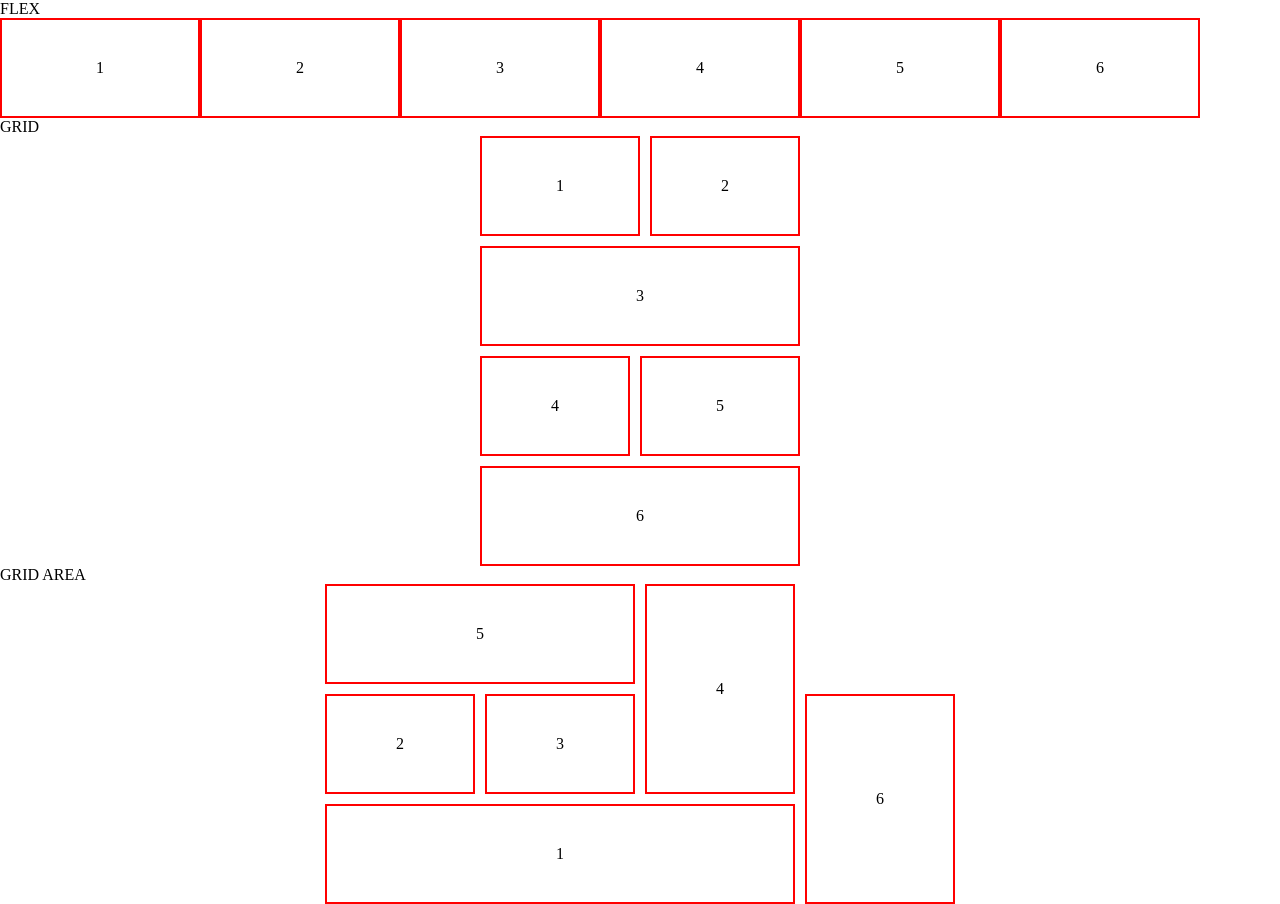
<file: code 2/index.html>
<!DOCTYPE html>
<html lang="en">
  <head>
    <meta charset="UTF-8" />
    <meta name="viewport" content="width=device-width, initial-scale=1.0" />
    <title>Media queries</title>
    <link rel="stylesheet" href="./query.css" />
  </head>
  <body>
    FLEX
    <div class="flex">
      <div class="global">1</div>
      <div class="global">2</div>
      <div class="global">3</div>
      <div class="global">4</div>
      <div class="global">5</div>
      <div class="global">6</div>
    </div>

    GRID
    <div class="grid">
      <div class="global">1</div>
      <div class="global">2</div>
      <div class="global">3</div>
      <div class="global">4</div>
      <div class="global">5</div>
      <div class="global">6</div>
    </div>

    GRID AREA
    <div class="grid_area">
      <div class="global element-1">1</div>
      <div class="global element-2">2</div>
      <div class="global element-3">3</div>
      <div class="global element-4">4</div>
      <div class="global element-5">5</div>
      <div class="global element-6">6</div>
    </div>
  </body>
</html>
</file>
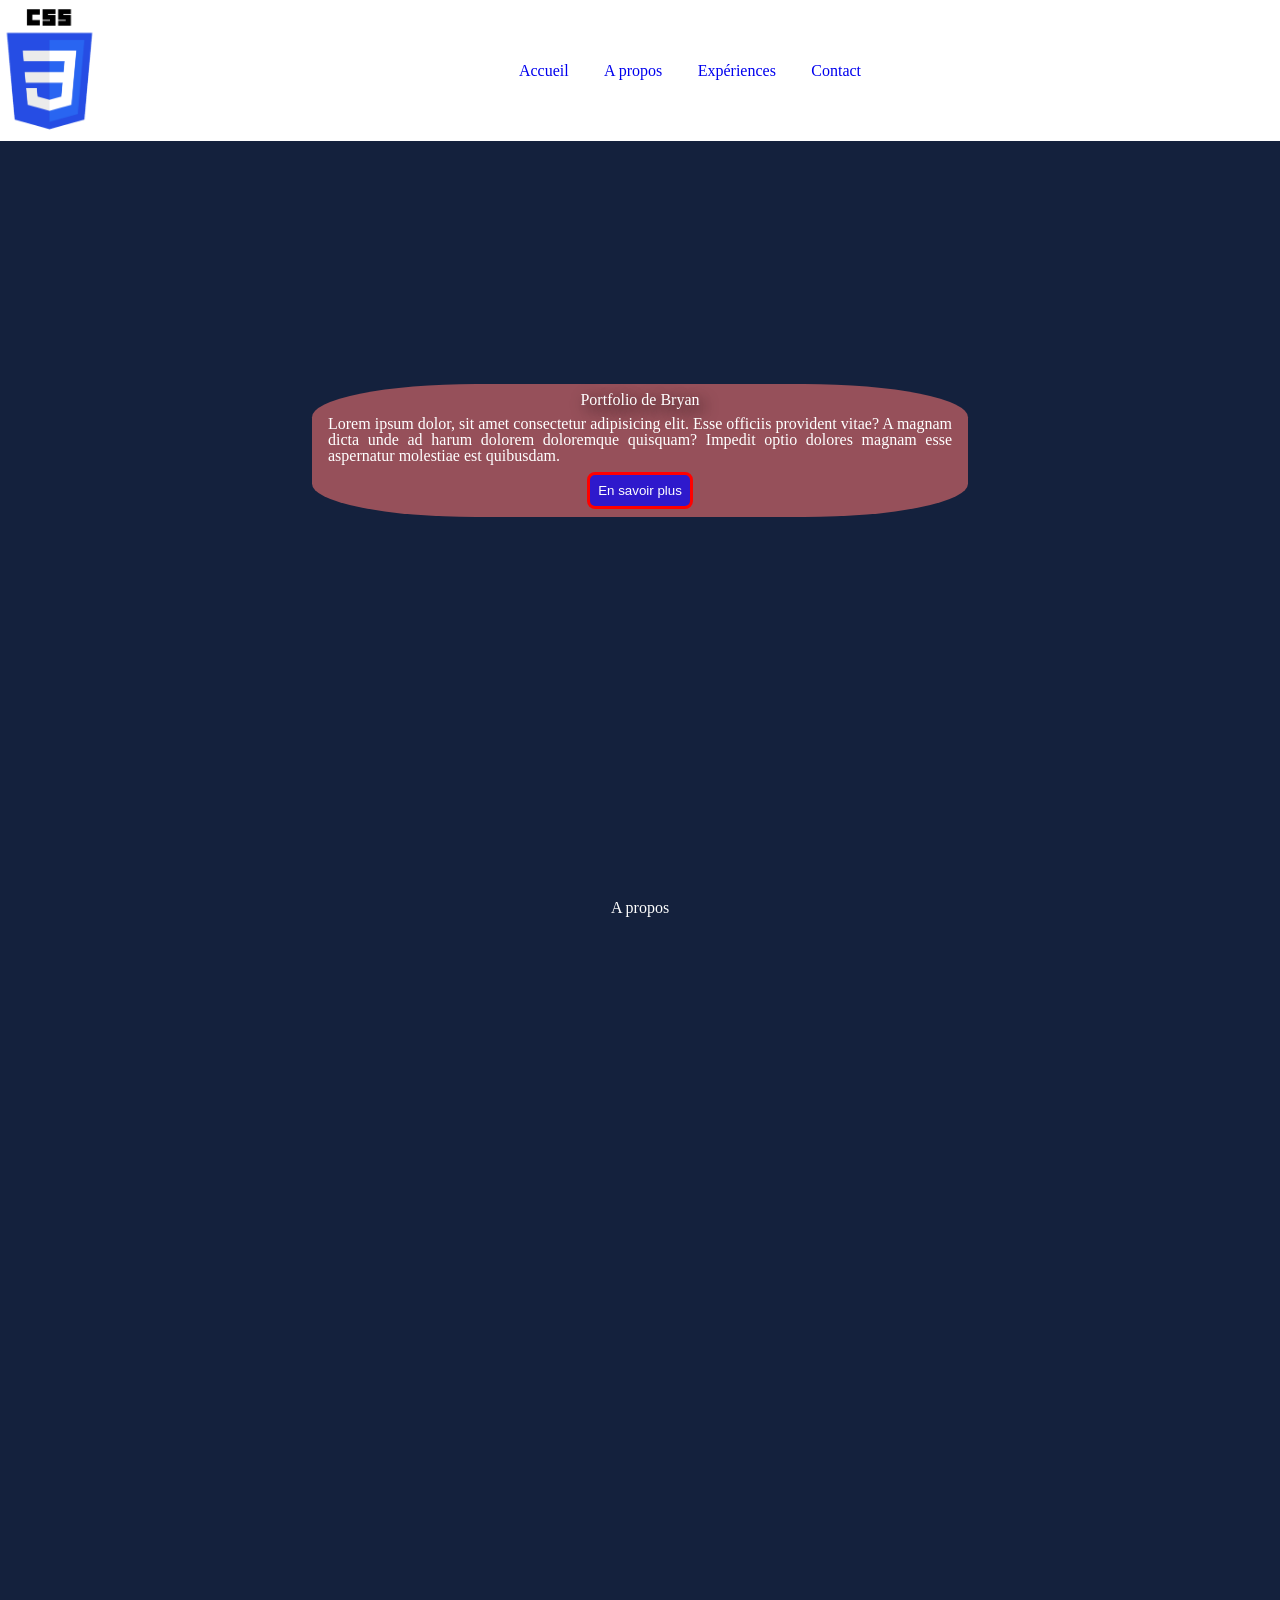
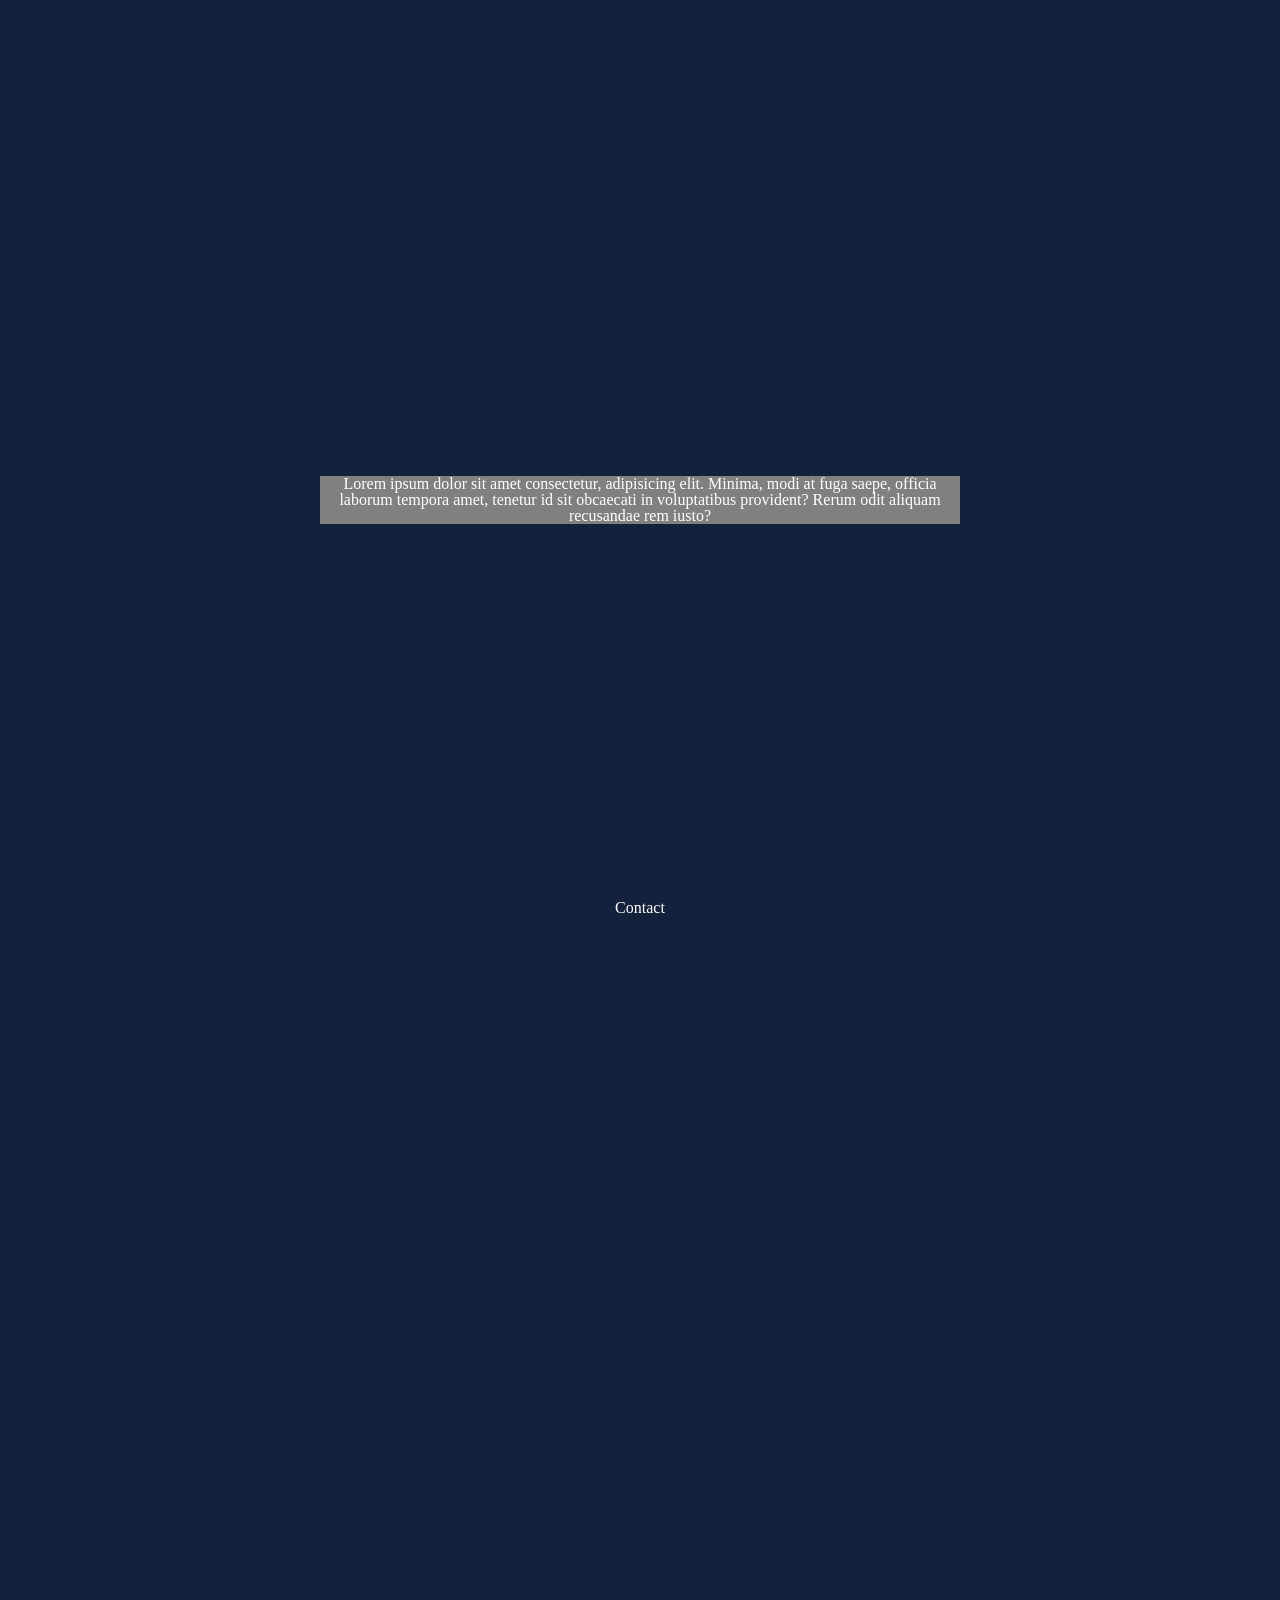
<file: code/index.html>
<!DOCTYPE html>
<html lang="fr">
  <head>
    <meta charset="UTF-8" />
    <meta name="viewport" content="width=device-width, initial-scale=1.0" />
    <meta name="description" content="Mon site web" />
    <title>Mon site web</title>
    <link rel="stylesheet" href="./reset.css" />
    <link rel="stylesheet" href="./style.css" />
  </head>
  <body>
    <header>
      <div id="banniere">toto</div>
      <div class="flex">
        <div id="logo">
          <img src="./image5.webp" alt="html" />
        </div>
        <nav>
          <ul>
            <!-- li*4>a  -->
            <li><a href="#">Accueil</a></li>
            <li><a href="#A_Propos">A propos</a></li>
            <li><a href="#Experiences">Expériences</a></li>
            <li><a href="#Contact">Contact</a></li>
          </ul>
        </nav>
      </div>
    </header>
    <main>
      <section id="hero">
        <video
          autoplay
          muted
          loop
          src="./48990-459186345_medium.mp4"
          id="video1"
        ></video>
        <div id="hero_content">
          <h1>Portfolio de Bryan</h1>
          <p>
            Lorem ipsum dolor, sit amet consectetur adipisicing elit. Esse
            officiis provident vitae? A magnam dicta unde ad harum dolorem
            doloremque quisquam? Impedit optio dolores magnam esse aspernatur
            molestiae est quibusdam.
          </p>
          <button>En savoir plus</button>
        </div>
      </section>
      <section id="A_Propos">A propos</section>
      <section id="Experiences">
        <div id="intro">
          Lorem ipsum dolor sit amet consectetur, adipisicing elit. Minima, modi
          at fuga saepe, officia laborum tempora amet, tenetur id sit obcaecati
          in voluptatibus provident? Rerum odit aliquam recusandae rem iusto?
        </div>
      </section>
      <section id="Contact">Contact</section>
    </main>
  </body>
</html>
</file>
<file: code 2/query.css>
* {
  margin: 0;
  padding: 0;
  box-sizing: border-box;
}

.flex {
  display: flex;
  flex-wrap: wrap;
  margin: auto;
  & .global {
    border: 2px solid red;
    min-height: 100px;
    width: 200px;
    min-width: 150px;
    display: flex;
    justify-content: center;
    align-items: center;
  }
}

.grid {
  display: grid;
  /* grid-template-columns: repeat(3, 1fr); */
  justify-content: center;
  gap: 10px;
  /* grid-column: 2; */
  & .global {
    border: 2px solid red;
    min-height: 100px;
    /* width: 200px; */
    width: 100%;
    min-width: 150px;
    display: flex;
    justify-content: center;
    align-items: center;
    /* background-color: black; */
  }
  & .global:nth-child(1) {
    /* grid-column-start: 1;
    grid-column-end: 3; */
    grid-column: 1 / span 2;
  }
  & .global:nth-child(2) {
    grid-column: 3 / span 1;
  }
  & .global:nth-child(3) {
    /* grid-column-start: 1;
    grid-column-end: 3; */
    grid-column: 1 / span 3;
  }

  & .global:nth-child(4) {
    grid-column: 1 / span 1;
  }

  & .global:nth-child(5) {
    grid-column: 2 / span 2;
  }
  /* grid-column-start: 1;
    grid-column-end: 3; */

  & .global:nth-child(6) {
    /* grid-column-start: 1;
    grid-column-end: 3; */
    grid-column: 1 / span 3;
  }
}

.grid_area {
  display: grid;
  justify-content: center;
  gap: 10px;
  grid-template-areas:
    "A A B ."
    "C D B F"
    "E E E F";
  & .element-1 {
    grid-area: E;
  }
  & .element-2 {
    grid-area: C;
  }
  & .element-3 {
    grid-area: D;
  }
  & .element-4 {
    grid-area: B;
  }
  & .element-5 {
    grid-area: A;
  }
  & .element-6 {
    grid-area: F;
  }
  /* gap: 10px; */
  /* grid-column: 2; */
  & .global {
    border: 2px solid red;
    min-height: 100px;
    /* width: 200px; */
    width: 100%;
    min-width: 150px;
    display: flex;
    justify-content: center;
    align-items: center;
    /* background-color: black; */
  }
}
</file>
<file: code/style.css>
:root {
  --navbar: #000000;
  --background: #14213d;
  --hover: #fca311;
  --link: #e5e5e5;
  --texte: #ffffff;
  --police: "Roboto", sans-serif;
  --police2: "Montserrat", sans-serif;
}

img {
  max-width: 100%;
}

button {
  cursor: pointer;
  border: none;
}

/* body {
  padding: 8px;
} */

/* * {
  border: chocolate 1px solid;
} */

html {
  scroll-behavior: smooth;
}

ul {
  & li {
    list-style-type: none;
    & a {
      text-decoration: none;
    }
  }
}

section:nth-child(1n + 1) {
  background: var(--background);
  color: var(--texte);
}

header {
  z-index: 1000;
  display: flex;
  flex-direction: column;
  background: white;
  position: fixed;
  width: 100%;
  & #banniere {
    text-align: center;
    display: none;
  }
  & .flex {
    display: flex;
  }
  & #logo > img {
    width: 100px;
  }
  & nav {
    flex-grow: 1;
    & ul {
      display: flex;
      align-items: center;
      justify-content: center;
      gap: 3%;
      /* justify-content: space-around; */
      height: 100%;
      & li {
        & a {
          position: relative;
        }
        & a:after {
          content: "";
          position: absolute;
          transform: scaleX(0);
          width: 100%;
          height: 2px;
          background-color: grey;
          transition: transform 0.25s ease-out;
          bottom: 0;
          left: 0;
        }
        & a:hover:after {
          transform: scaleX(1);
        }
      }
    }
  }
}

main {
  text-align: center;
  & section#hero {
    /* background-image: url("./image3.webp");
    background-size: cover;
    background-repeat: no-repeat; */
    /* background-position: center; */
    /* background-position: center bottom; */
    /* object-fit: cover; */
    /* background: url("./image3.webp") no-repeat top center/cover; */
    /* background-attachment: fixed; */
    min-height: 100vh;
    display: flex;
    position: relative;
    justify-content: center;
    align-items: center;
    overflow: hidden;
    & #video1 {
      position: absolute;
      top: 50%;
      left: 50%;
      width: auto;
      height: auto;
      min-width: 100%;
      min-height: 100%;
      transform: translate(-50%, -50%);
      /* right: 0; */
      /* top: 0; */
      /* left: 0; */
      /* overflow-x: hidden; */
      /* max-width: 100% !important; */
      /* max-height: 100%; */
      /* bottom: 0; */
    }
    & #hero_content {
      /* display: flex; */
      /* flex-direction: column; */
      width: 50%;
      position: absolute;
      padding: 8px;
      background-color: rgba(218, 106, 106, 0.658);
      border-radius: 25% 25%;
      /* margin: auto; */
      & h1 {
        text-shadow: 5px 5px 15px black;
      }
      & p {
        text-align: justify;
        padding: 8px;
      }
      & button {
        padding: 8px;
        border: 3px solid red;
        background: rgba(0, 0, 255, 0.692);
        border-radius: 8px;
        color: white;
      }
      button:hover {
        background: red;
        color: white;
      }
    }
  }
  & section#A_Propos {
    height: 800px;
  }

  & section#Experiences {
    position: relative;
    /* padding-top: 70px; */
    height: 800px;
    & #intro {
      background: grey;
      position: absolute;
      width: 50%;
      top: 50%;
      left: 50%;
      transform: translate(-50%, -50%);
    }
  }
  & section#Contact {
    height: 800px;
  }
}
</file>
